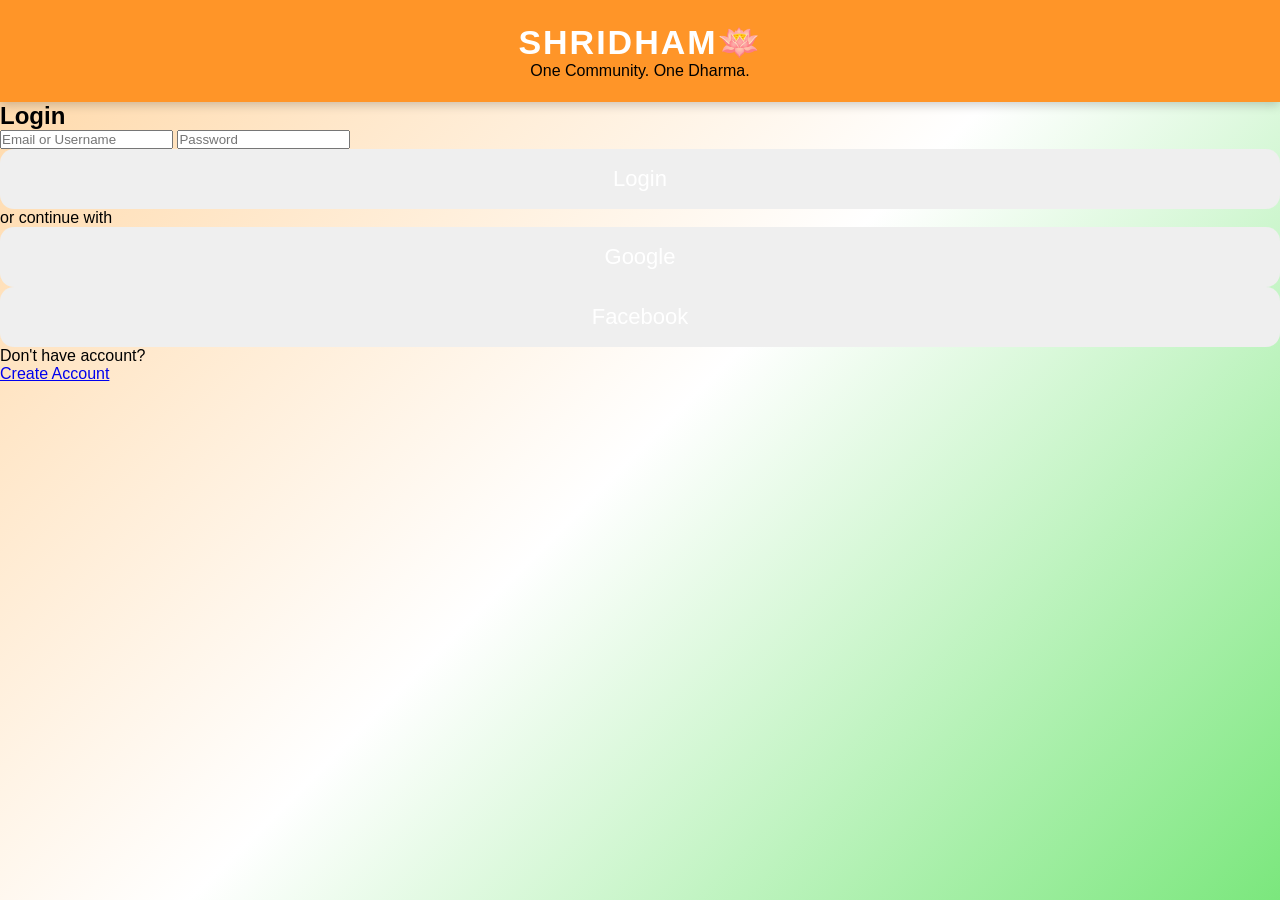
<file: index.html>
<!DOCTYPE html>
<html onplaying=""="en">
<head>
<meta charset="UTF-8">
<meta name="device-width" content="width=device-width, initial-scale=1.0">
<title>SHRIDHAM🪷</title>
<link rel="stylesheet" href="style.css">
</head>
<base>

<div class="container">

  <div class="header">
    <h1>SHRIDHAM🪷</h1>
    <p>One Community. One Dharma.</p>
  </div>

  <div class="card">
    <h2>Login</h2>

    <input type="text" placeholder="Email or Username">
    <input type="password" placeholder="Password">

    <button class="btn primary">Login</button>

    <p class="or">or continue with</p>

    <button class="btn google">Google</button>
    <button class="btn fb">Facebook</button>

    <p class="small">Don't have account?</p>
    <a href="register.html" class="link">Create Account</a>
  </div>

</div>

</body>
</html>
</file>
<file: style.css>
*{
    margin:0;
    padding:0;
    box-sizing:border-box;
    font-family:Arial,sans-serif;
}

body{

    background:linear-gradient(135deg,#ffd6a3,#ffffff,#7be77d);

    min-height:100vh;

}

/* Header */

.header{

    width:100%;

    background:#ff9528;

    padding:22px;

    text-align:center;

    box-shadow:0 3px 10px rgba(0,0,0,.2);

}

.header h1{

    color:#fff;

    font-size:34px;

    letter-spacing:2px;

    font-weight:bold;

}

/* Hero */

.hero{

    min-height:75vh;

    display:flex;

    flex-direction:column;

    justify-content:center;

    align-items:center;

    text-align:center;

    padding:30px;

}

.logo{

    width:170px;

    margin-bottom:25px;

}

.hero h2{

    font-size:58px;

    font-weight:bold;

    margin-bottom:15px;

}

.hero p{

    font-size:24px;

    color:#444;

    margin-bottom:40px;

}

.buttons{

    display:flex;

    flex-direction:column;

    gap:18px;

    width:100%;

    max-width:320px;

}

button{

    width:100%;

    height:60px;

    border:none;

    border-radius:14px;

    font-size:22px;

    color:white;

    cursor:pointer;

    transition:.3s;

}

.login{

    background:#ff922b;

}

.signup{

    background:#1ea53b;

}

button:hover{

    transform:scale(1.04);

}

/* Footer */

footer{

    text-align:center;

    color:white;

    background:;

    padding:20px;

    font-size:16px;

    line-height:30px;

}.auth-box{
    width:90%;
    max-width:420px;
    margin:60px auto;
    background:#fff;
    padding:30px;
    border-radius:20px;
    box-shadow:0 10px 30px rgba(0,0,0,.15);
    text-align:center;
}

.auth-box h1{
    margin-bottom:25px;
    font-size:36px;
}

.auth-box input{
    width:100%;
    padding:15px;
    margin:10px 0;
    border:1px solid #ddd;
    border-radius:10px;
    font-size:17px;
    box-sizing:border-box;
}

.auth-box button{
    width:100%;
    padding:15px;
    margin-top:15px;
    border:none;
    border-radius:10px;
    font-size:18px;
    color:#fff;
    background:#28a745;
    cursor:pointer;
}

.auth-box p{
    margin-top:20px;
}

.auth-box a{
    text-decoration:none;
    color:#ff8c00;
    font-weight:bold;
}.sub{
    color:#666;
    margin-top:-10px;
    margin-bottom:20px;
}

.login-btn{
    width:100%;
    padding:15px;
    border:none;
    border-radius:10px;
    background:#ff8c00;
    color:#fff;
    font-size:18px;
    margin-top:10px;
    cursor:pointer;
}

.google-btn,
.facebook-btn{
    width:100%;
    padding:14px;
    border:none;
    border-radius:10px;
    font-size:17px;
    margin-top:12px;
    cursor:pointer;
}

.google-btn{
    background:#ffffff;
    border:1px solid #ddd;
}

.facebook-btn{
    background:#1877F2;
    color:white;
}

.divider{
    text-align:center;
    margin:20px 0;
    color:#777;
}
</file>
